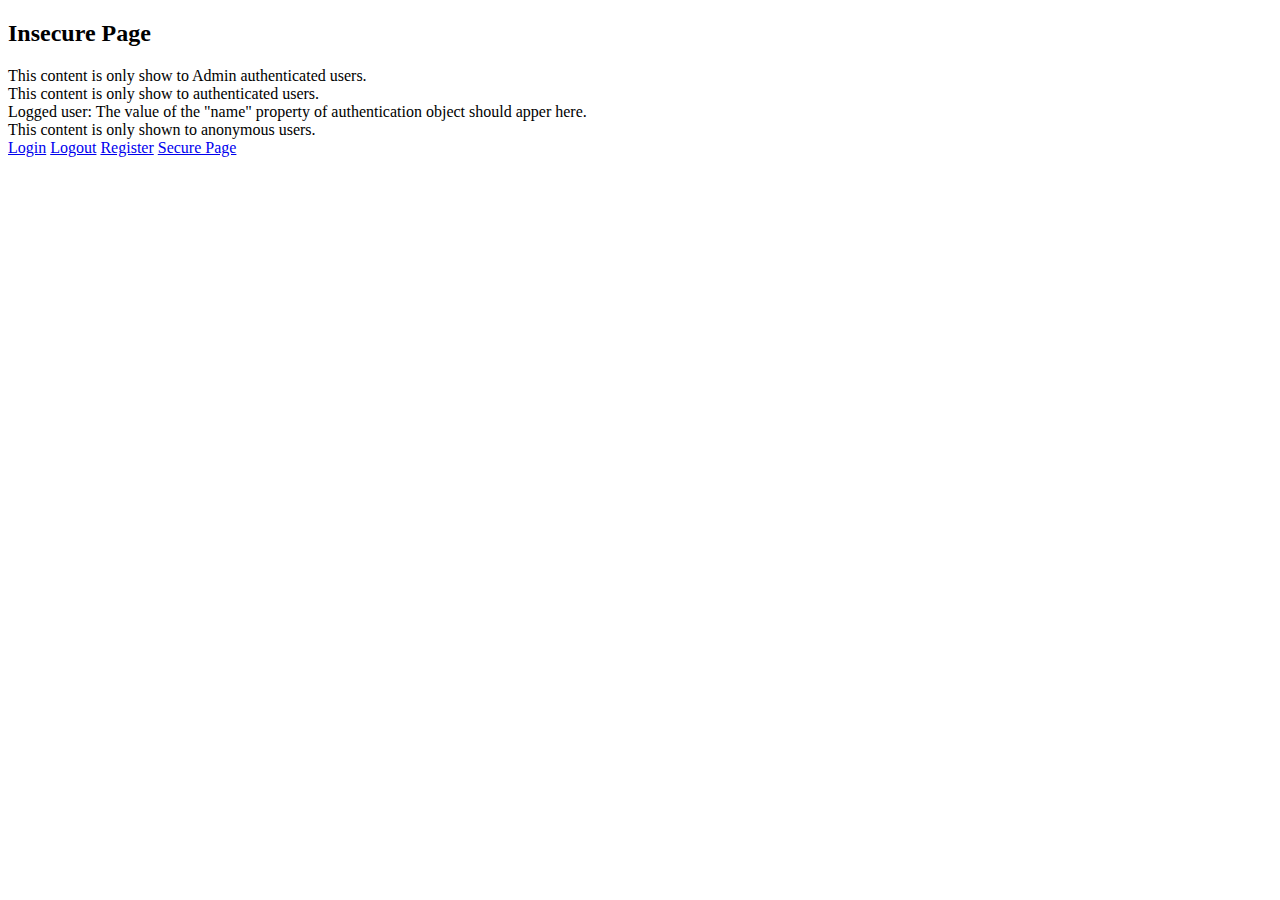
<file: src/main/resources/templates/index.html>
<!DOCTYPE html>
<html lang="en" xmlns:th="www.thymeleaf.org" xmlns:sec="http://www.thymeleaf.org/thymeleaf-extras-sringsecurity">
<head>
    <meta charset="UTF-8" />
    <title>Title</title>
    <div th:replace = "fragment :: top"></div>
</head>
<body>
<div th:replace = "fragment :: navbar"></div>
<h2>Insecure Page</h2>
<div sec:authorize="hasAuthority('ADMIN')">
    This content is only show to Admin authenticated users. <br />
</div>


<div sec:authorize="hasAuthority('USER')">
    This content is only show to authenticated users.
</div>


Logged user: <span sec:authentication="name">
    The value of the "name" property of authentication object should apper here. </span><br />


<div sec:authorize="isAnonymous()">
    This content is only shown to anonymous users.</div>

<a href="/login">Login</a>
<a href="/logout">Logout</a>
<a href="/register">Register</a>
<a href="/secure">Secure Page</a>
<div th:replace=" fragment :: bootstrap4js"></div>
</body>
</html>
</file>
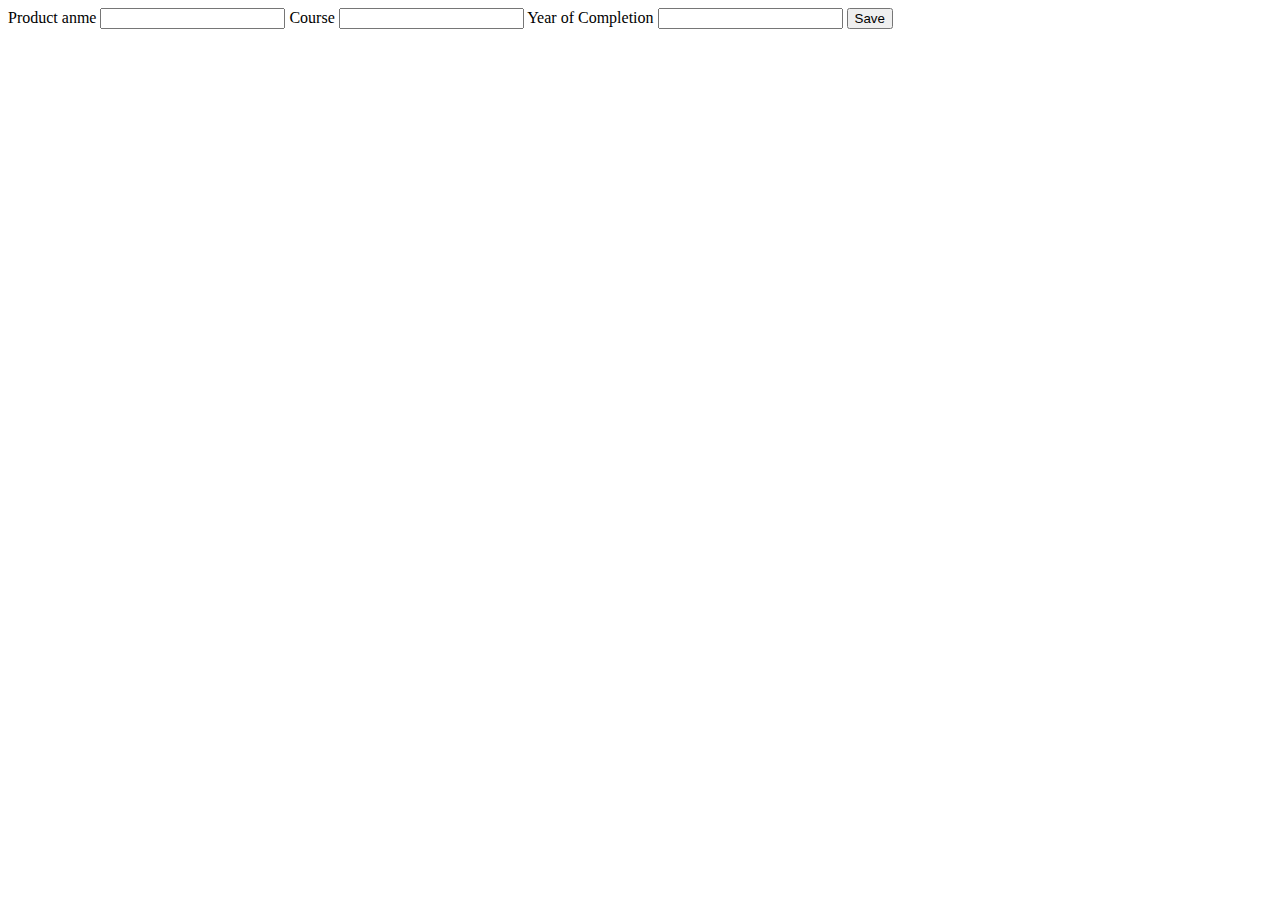
<file: src/main/resources/templates/addproduct.html>
<!DOCTYPE html>
<html lang="en" xmlns="http://www.w3.org/1999/xhtml" xmlns:th="http://www.thymeleaf.org" xmlns:sec="http://www.tymeleaf.org/thymeleaf-extras-springsecurity4">
<th:block th:replace="fragment::top"></th:block>
<head>

</head>
<body>

<nav th:replace="fragments/fragments::rrnav"></nav>
<section>
    <div class="container">

        <form th:action="@{/add}" th:object="${product}" method="post">
            <input type="hidden" th:field="*{id}">


            <label for="institution">Product anme</label>
            <span th:if="${#fields.hasErrors('institution')}" th:errors="*{institution}"></span>
            <input type="text" class="form-control" th:field="*{institution}">

            <label for="course">Course</label>
            <span th:if="${#fields.hasErrors('course')}" th:errors="*{course}"></span>
            <input type="text" class="form-control" th:field="*{course}">

            <label for="year">Year of Completion</label>
            <span th:if="${#fields.hasErrors('year')}" th:errors="*{year}"></span>
            <input type="number" class="form-control" th:field="*{year}">


            <button type="submit" class="btn btn-default">Save</button>

        </form>

    </div>
</section>
<section>
    <span th:replace="fragments/fragments::bootstrap4js"></span>
</section>
</body>
</html>
</file>
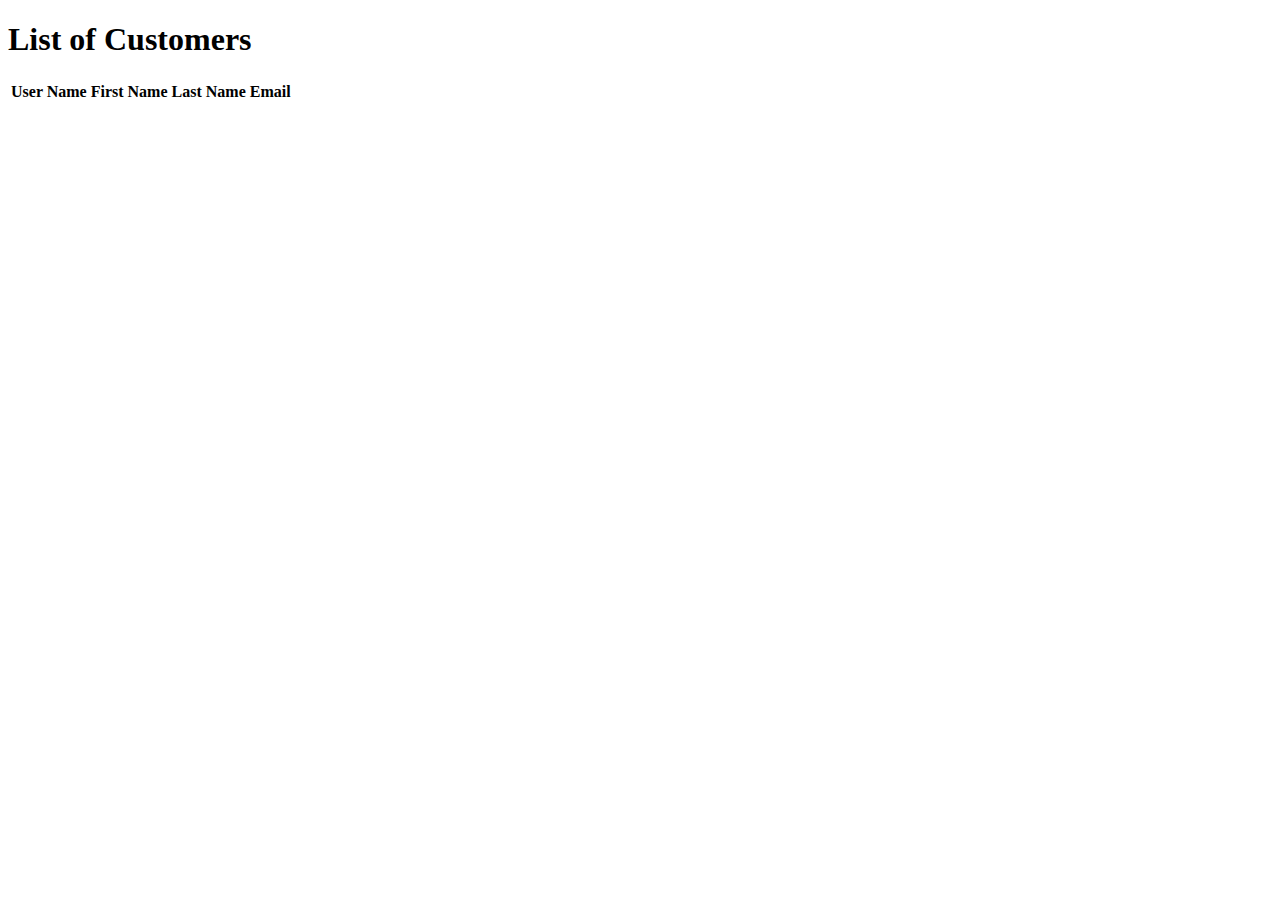
<file: src/main/resources/templates/listcustomers.html>
<!DOCTYPE html>
<html lang="en" xmlns="http://www.w3.org/1999/xhtml" xmlns:th="http://www.thymeleaf.org"
      xmlns:sec="http://www.tymeleaf.org/thymeleaf-extras-springsecurity4">
<head>
    <meta charset="UTF-8"/>
    <title>Title</title>
    <div th:replace="fragment :: top"></div>
</head>
<body>


<h1>List of Customers</h1>
<table class="rwd-table" >
    <tr>
        <th>User Name</th>
        <th>First Name</th>
        <th>Last Name</th>
        <th>Email</th>
    </tr>
    <tr th:each="row : ${listcustomer}">
        <td data-th="User Name" th:text="${row.username}"></td>
        <td data-th="First Name" th:text="${row.firstName}"></td>
        <td data-th="Last Name" th:text="${row.lastName}"></td>
        <td data-th="Email" th:text="${row.email}"></td>
    </tr>

</table>



</body>

</html>
</file>
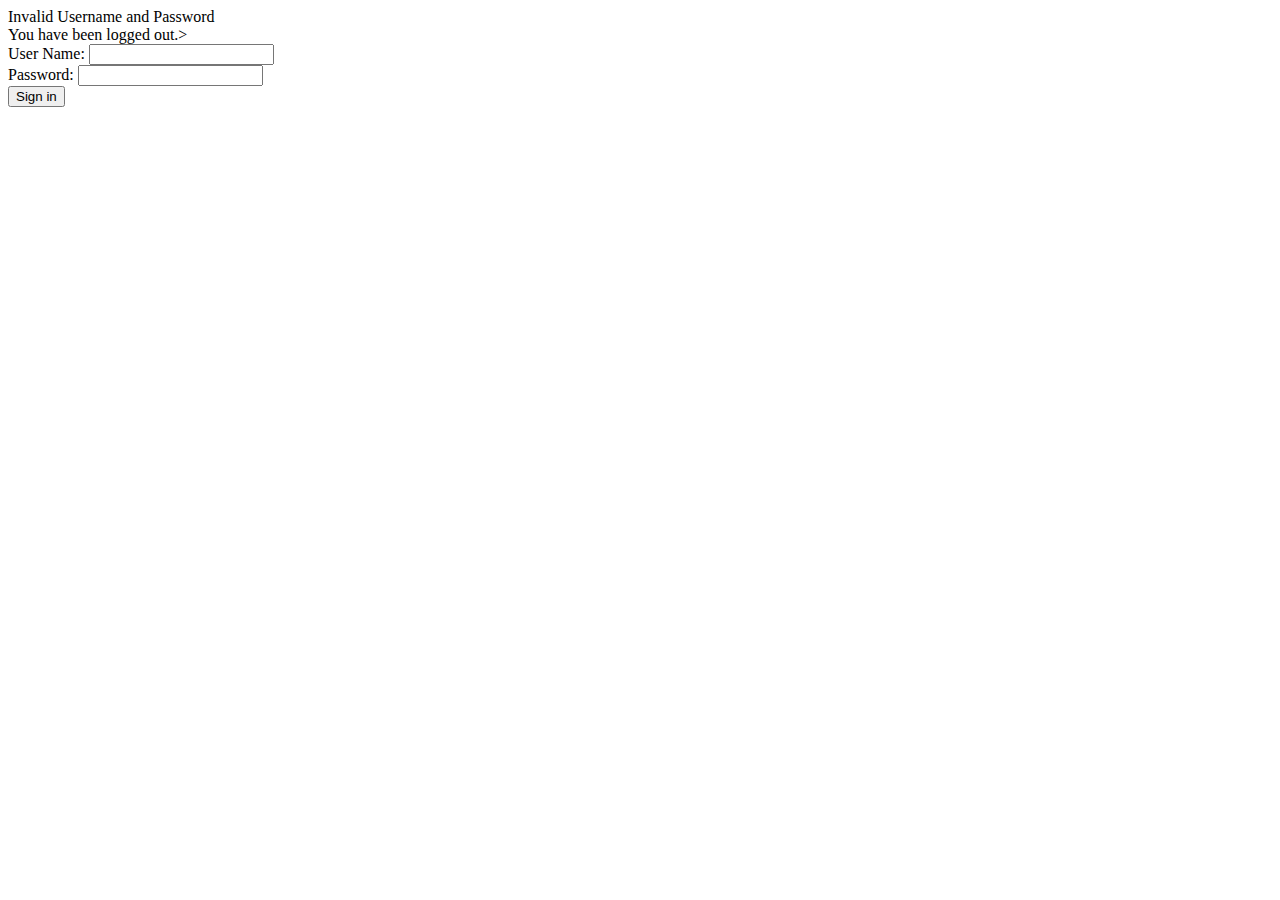
<file: src/main/resources/templates/login.html>
<!DOCTYPE html>
<html lang="en" xmlns:th="www.thymeleaf.org"


xmlns:sec="http://www.thymeleaf.org/thymeleaf-extras-sringsecurity">
<head>
    <meta charset="UTF-8" />
    <title>Spring Security Example</title>
</head>
<body>


<!--Login Form-->
<!--This form is displayed when users vist a page that requires authentitication. This passes the information on to Spring Security, and if the username and password are correct, the user is allowed to see the page
.If the user enter incorrect details, he/she will see a message indiiacting that the login detials were incorrect. The code below displays an error message if login detials are incorrect.-->
<div th:if="${param.error}">
    Invalid Username and Password
</div>

<div th:if="${param.logout}">You have been logged out.></div>

<form th:action="@{/login}" method="post">
    <div><label> User Name: <input type="text" name="username" /></label></div>
    <div><label> Password: <input type="password" name="password" /></label></div>
    <div><input type="submit" value="Sign in"/></div>
</form>
</body>
</html>
</file>
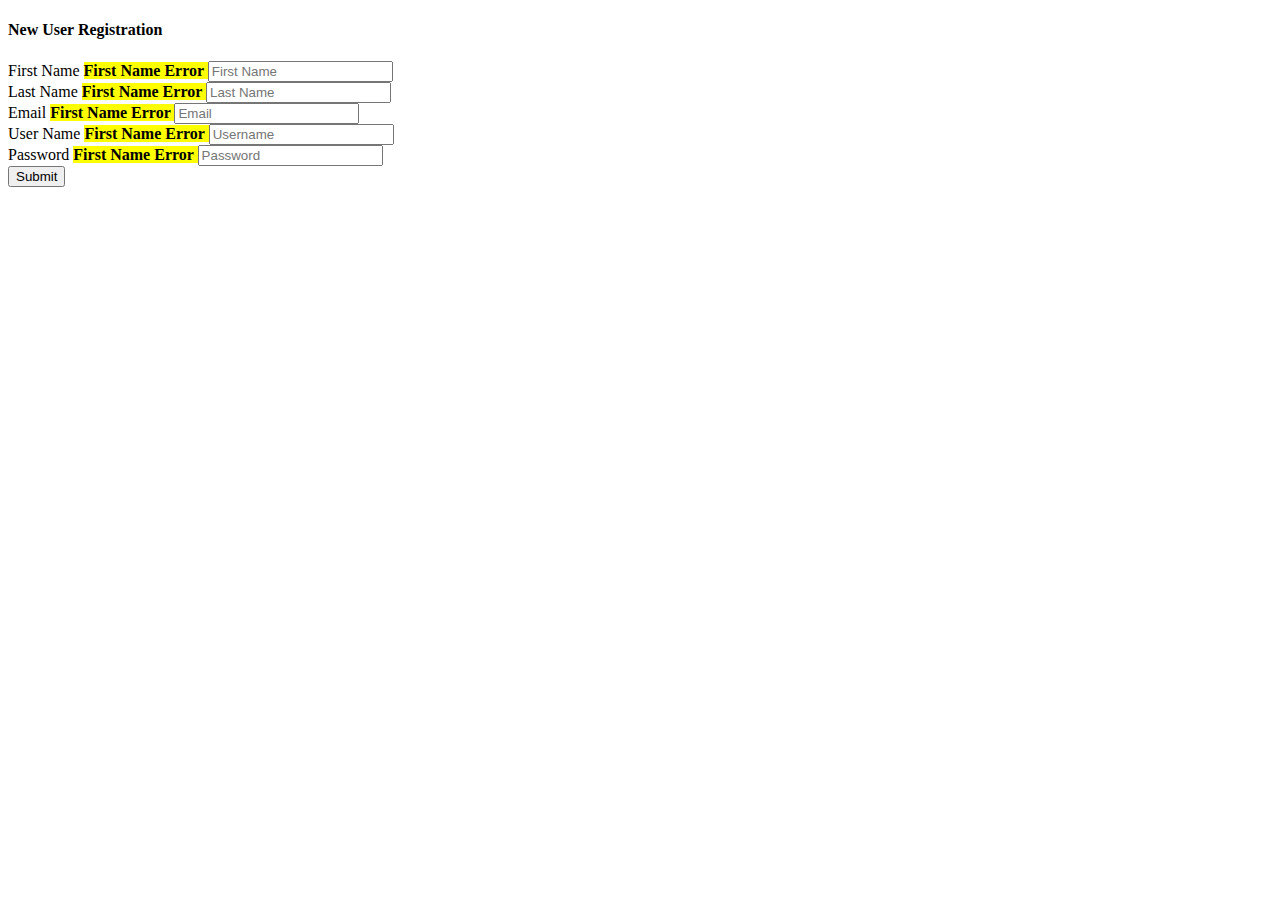
<file: src/main/resources/templates/registration.html>
<!DOCTYPE html>
<html lang="en" xmlns:th="www.thymeleaf.org" xmlns="http://www.w3.org/1999/xhtml">
<head>
    <meta charset="UTF-8"/>
    <meta http-equiv="X-UA-Compatible" content="IE=Edge" />
    <meta name="viewport" content="width=device-width, initial-scale=1" />
    <title>Spring Security Registration Page</title>
</head>
<body>
<h4>New User Registration</h4>
<form autocomplete="off" action="#" th:action="@{/register}" th:object="${user}" method="POST">
    First Name <mark><strong>
    <span th:if="${#fields.hasErrors('firstName')}" th:errors="*{firstName}">First Name Error</span>
</strong></mark>
    <input type="text" id="firstName" placeholder="First Name" th:field="*{firstName}"/> <br/>
    Last Name <mark><strong>
    <span th:if="${#fields.hasErrors('lastName')}" th:errors="*{lastName}">First Name Error</span>
</strong></mark>
    <input type="text" id="lastName" placeholder="Last Name" th:field="*{lastName}"/> <br/>
    Email <mark><strong>
    <span th:if="${#fields.hasErrors('email')}" th:errors="*{email}">First Name Error</span>
</strong></mark>
    <input type="text" id="email" placeholder="Email" th:field="*{email}"/> <br/>
    User Name <mark><strong>
    <span th:if="${#fields.hasErrors('username')}" th:errors="*{username}">First Name Error</span>
</strong></mark>
    <input type="text" id="username" placeholder="Username" th:field="*{username}"/> <br/>
    Password <mark><strong>
    <span th:if="${#fields.hasErrors('password')}" th:errors="*{password}">First Name Error</span>
</strong></mark>
    <input type="text" id="password" placeholder="Password" th:field="*{password}"/> <br/>
    <button type="submit" class="btn btn-default">Submit</button>
</form>
</body>
</html>
</file>
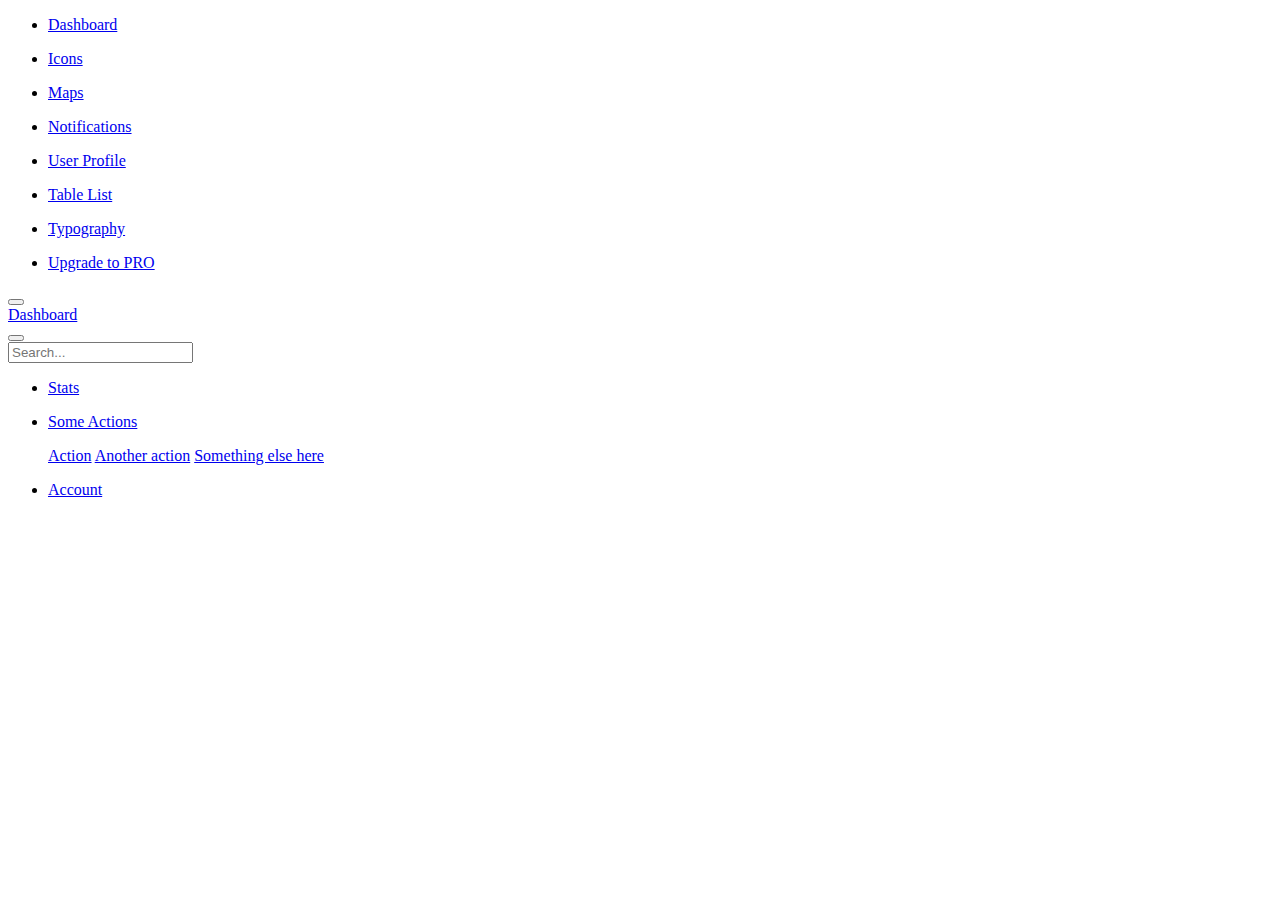
<file: src/main/resources/templates/try.html>
<!DOCTYPE html>
<html lang="en" xmlns="http://www.w3.org/1999/xhtml" xmlns:th="http://www.thymeleaf.org"
      xmlns:sec="http://www.tymeleaf.org/thymeleaf-extras-springsecurity4">
<head>
    <meta charset="UTF-8"/>
    <title>Title</title>
    <div th:replace="fragment :: top"></div>
</head>
<body>
<div class="sidebar-wrapper">
    <ul class="nav">
        <li class="active">
            <a href="../examples/dashboard.html">
                <i class="now-ui-icons design_app"></i>
                <p>Dashboard</p>
            </a>
        </li>
        <li>
            <a href="../examples/icons.html">
                <i class="now-ui-icons education_atom"></i>
                <p>Icons</p>
            </a>
        </li>
        <li>
            <a href="../examples/map.html">
                <i class="now-ui-icons location_map-big"></i>
                <p>Maps</p>
            </a>
        </li>
        <li>
            <a href="../notifications.html">
                <i class="now-ui-icons ui-1_bell-53"></i>
                <p>Notifications</p>
            </a>
        </li>
        <li>
            <a href="../examples/user.html">
                <i class="now-ui-icons users_single-02"></i>
                <p>User Profile</p>
            </a>
        </li>
        <li>
            <a href="../examples/tables.html">
                <i class="now-ui-icons design_bullet-list-67"></i>
                <p>Table List</p>
            </a>
        </li>
        <li>
            <a href="../examples/typography.html">
                <i class="now-ui-icons text_caps-small"></i>
                <p>Typography</p>
            </a>
        </li>
        <li class="active-pro">
            <a href="../examples/upgrade.html">
                <i class="now-ui-icons arrows-1_cloud-download-93"></i>
                <p>Upgrade to PRO</p>
            </a>
        </li>
    </ul>
</div>
</div>
<div class="main-panel">
    <!-- Navbar -->
    <nav class="navbar navbar-expand-lg navbar-transparent  navbar-absolute bg-primary fixed-top">
        <div class="container-fluid">
            <div class="navbar-wrapper">
                <div class="navbar-toggle">
                    <button type="button" class="navbar-toggler">
                        <span class="navbar-toggler-bar bar1"></span>
                        <span class="navbar-toggler-bar bar2"></span>
                        <span class="navbar-toggler-bar bar3"></span>
                    </button>
                </div>
                <a class="navbar-brand" href="#pablo">Dashboard</a>
            </div>
            <button class="navbar-toggler" type="button" data-toggle="collapse" data-target="#navigation" aria-controls="navigation-index" aria-expanded="false" aria-label="Toggle navigation">
                <span class="navbar-toggler-bar navbar-kebab"></span>
                <span class="navbar-toggler-bar navbar-kebab"></span>
                <span class="navbar-toggler-bar navbar-kebab"></span>
            </button>
            <div class="collapse navbar-collapse justify-content-end" id="navigation">
                <form>
                    <div class="input-group no-border">
                        <input type="text" value="" class="form-control" placeholder="Search...">
                        <span class="input-group-addon">
                                    <i class="now-ui-icons ui-1_zoom-bold"></i>
                                </span>
                    </div>
                </form>
                <ul class="navbar-nav">
                    <li class="nav-item">
                        <a class="nav-link" href="#pablo">
                            <i class="now-ui-icons media-2_sound-wave"></i>
                            <p>
                                <span class="d-lg-none d-md-block">Stats</span>
                            </p>
                        </a>
                    </li>
                    <li class="nav-item dropdown">
                        <a class="nav-link dropdown-toggle" href="http://example.com" id="navbarDropdownMenuLink" data-toggle="dropdown" aria-haspopup="true" aria-expanded="false">
                            <i class="now-ui-icons location_world"></i>
                            <p>
                                <span class="d-lg-none d-md-block">Some Actions</span>
                            </p>
                        </a>
                        <div class="dropdown-menu dropdown-menu-right" aria-labelledby="navbarDropdownMenuLink">
                            <a class="dropdown-item" href="#">Action</a>
                            <a class="dropdown-item" href="#">Another action</a>
                            <a class="dropdown-item" href="#">Something else here</a>
                        </div>
                    </li>
                    <li class="nav-item">
                        <a class="nav-link" href="#pablo">
                            <i class="now-ui-icons users_single-02"></i>
                            <p>
                                <span class="d-lg-none d-md-block">Account</span>
                            </p>
                        </a>
                    </li>
                </ul>
            </div>
        </div>
    </nav>
    <!-- End Navbar -->
    <div class="panel-header panel-header-lg">
</body>
</html>
</file>
